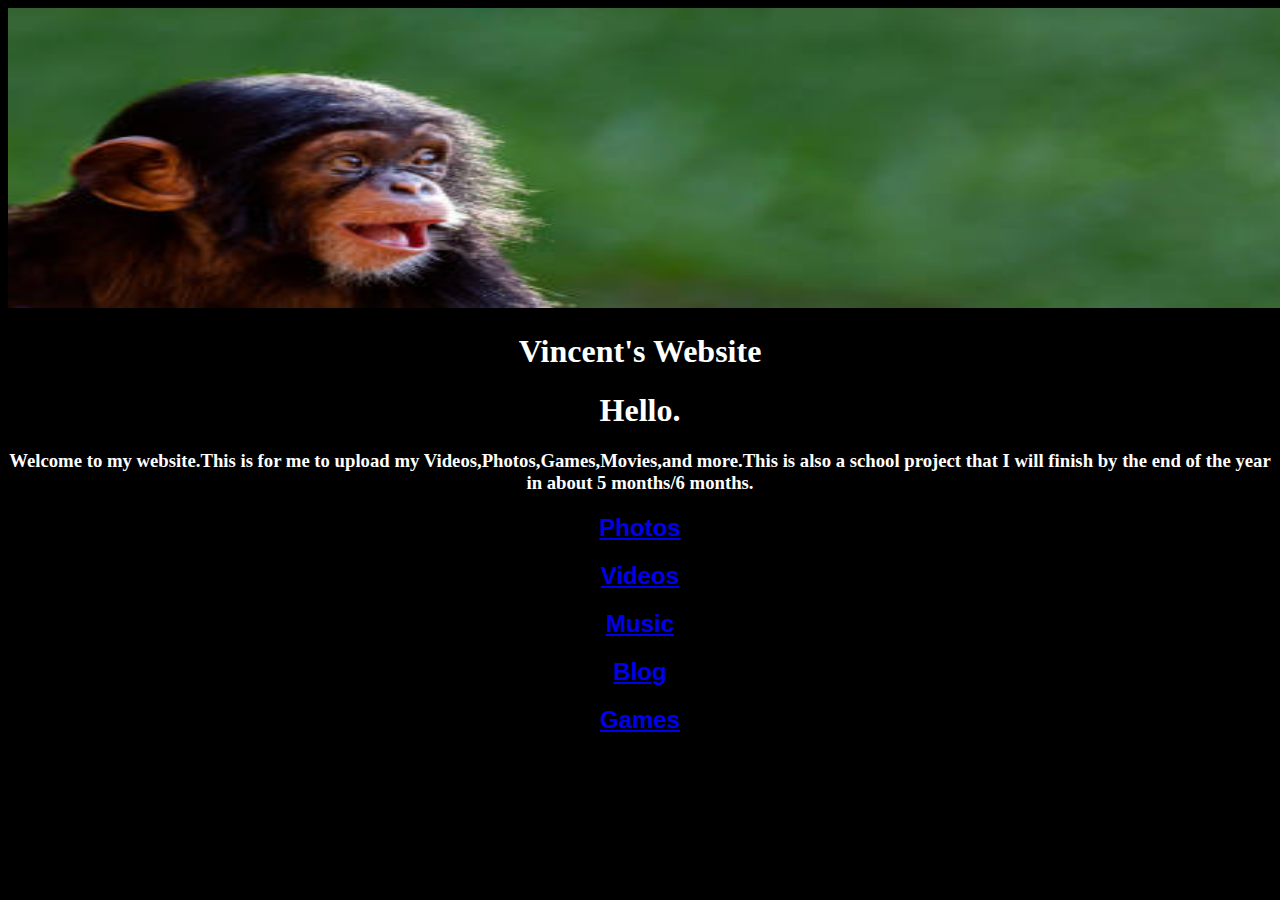
<file: index.html>
<!DOCTYPE html>
<html>
<head>
	<img src="istockphoto-1351655293-612x612.jpg" width="1900" height="300" alt="Monkey ">
	<div class="bg-gradiant"> </div>
	


	<title>Vincents Website </title>
	<link rel="stylesheet" href="style.css">
	<meta name="description" content="Vincents website is amazing">
	
	
	
	
 
	</head>
	
		
	<body>

		
<h1 align="center">Vincent's Website</h1>


 <section>
	

	<h1 align="center">Hello.</h1> 
	<h3 align="center">Welcome to my website.This is for me to upload my Videos,Photos,Games,Movies,and more.This is also a school project that I will finish by the end of the year in about 5 months/6 months.

	</h3>
</section> 
 
 <section>
 	<!--this is yet another test-->
	<h2 align="center"><a href=Photos.html>Photos</a></h2>

	
	
	<h2 align="center"><a href=Test.html>Videos</a></h2>
	 
	<h2 align="center"><a href=Music.html>Music</a></h2>


	
	<h2 align="center"><a href=Blog.html>Blog</a></h2>
	<h2 align="center"><a href=Games.html>Games</a></h2>
	<ul>
	
	</ul>


	
</body>
</section>
</html>
</file>
<file: style.css>
h1{color:rgb(255, 255, 255);}
h3{color:rgb(255, 255, 255);}
.blue{color:rgb(255, 255, 255);}
@font-face {
    font-family: "font";
    src: url(busorama\ \(1\).ttf);}

    h2{font-family: sans-serif;}

html{background-color: rgb(0, 0, 0);}
</file>
